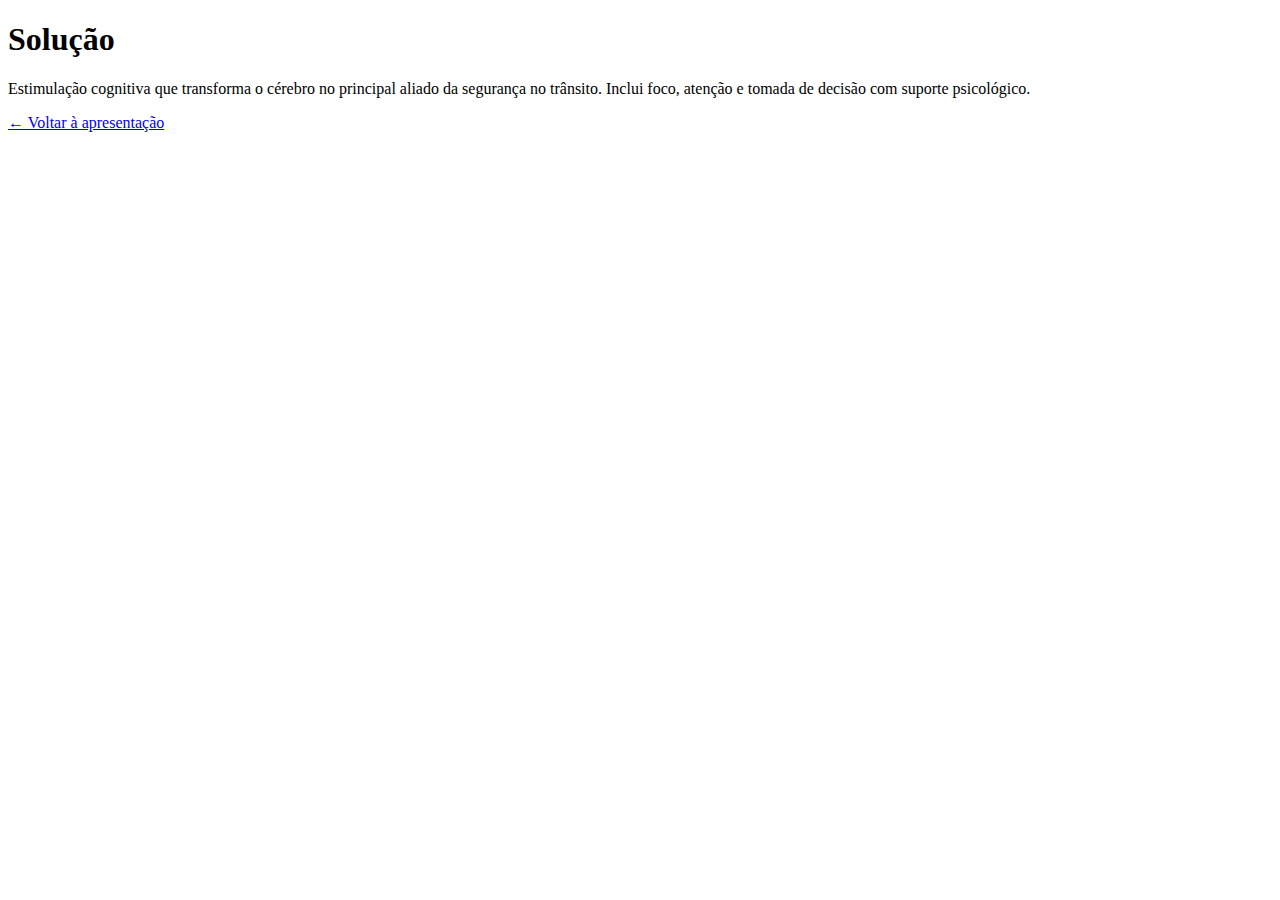
<file: queisso.html>
<!DOCTYPE html>
<html lang="pt-br">
<head>
  <meta charset="UTF-8">
  <title>Solução - Mente Ativa</title>
  <link rel="stylesheet" href="style.css">
</head>
<body>
  <div class="container">
    <h1>Solução</h1>
    <p>Estimulação cognitiva que transforma o cérebro no principal aliado da segurança no trânsito. Inclui foco, atenção e tomada de decisão com suporte psicológico.</p>
    <a href="index.html">← Voltar à apresentação</a>
  </div>
</body>
</html>
</file>
<file: style.css>

</file>
